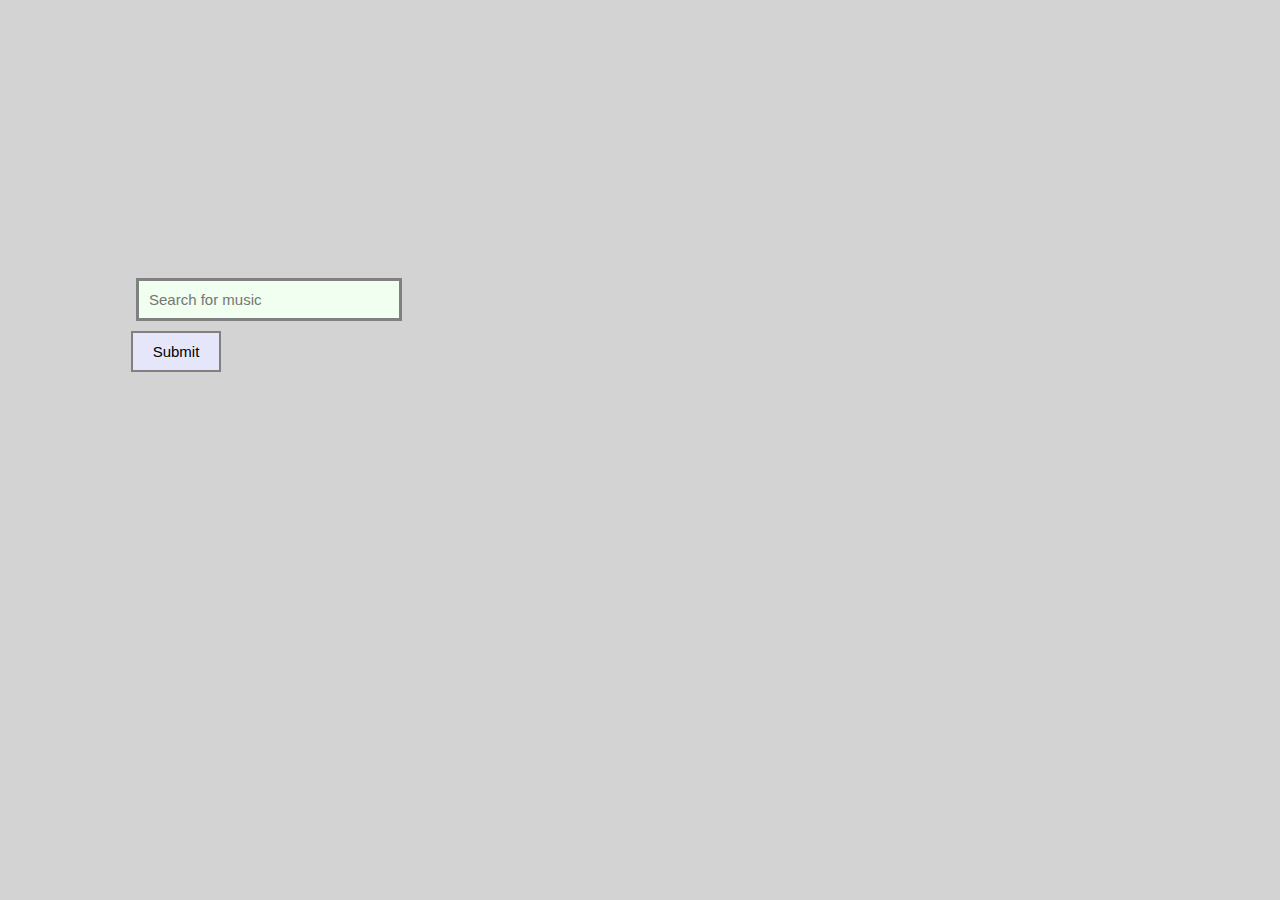
<file: index.htm>
<!Doctype html>
<html>

<head>
    <meta charset="utf-8" />
    <title>input</title>
    <link rel="stylesheet" href="My_Style.css" />
</head>

<body style="background: lightgrey;">

    <div class="input">
        <form class="Search_music" action="./results.html" style="max-width: 400px;">
            <input type="text" placeholder="Search for music" name="search">
            <button type="submit">Submit</button>
        </form>
    </div>


</body>

</html>
</file>
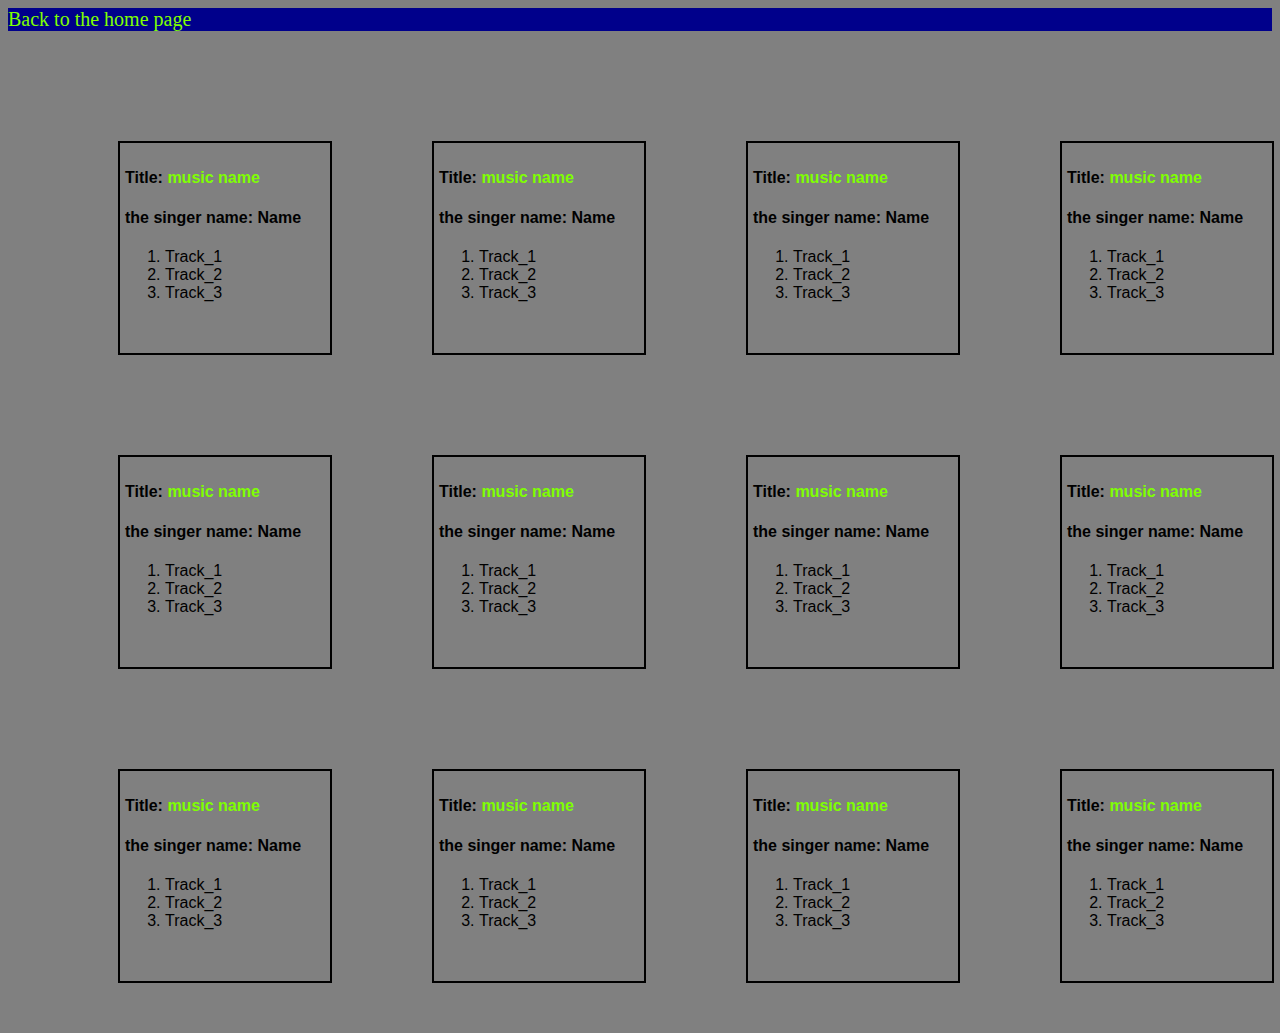
<file: results.html>
<!Doctype html>
<html>

<head>
    <meta charset="utf-8" />
    <title>results</title>
    <link rel="stylesheet" href="My_Style.css" />
</head>



<body>

    <div style="font-size: 20px; background: darkblue;">
        <a href="./index.htm">Back to the home page</a>
    </div>


    <div class="results">

        <div class="tracks">
            <h4> Title: <a href="./CD.htm">music name</a></h4>
            <h4><b> the singer name: Name</b></h4>
            <ol>
                <li>Track_1</li>
                <li>Track_2</li>
                <li>Track_3</li>
            </ol>
        </div>


        <div class="tracks">
            <h4> Title: <a href="./CD.htm">music name</a></h4>
            <h4>the singer name: Name</h4>
            <ol>
                <li>Track_1</li>
                <li>Track_2</li>
                <li>Track_3</li>
            </ol>
        </div>


        <div class="tracks">
            <h4> Title: <a href="./CD.htm">music name</a></h4>
            <h4>the singer name: Name</h4>
            <ol>
                <li>Track_1</li>
                <li>Track_2</li>
                <li>Track_3</li>
            </ol>
        </div>


        <div class="tracks">
            <h4> Title: <a href="./CD.htm">music name</a></h4>
            <h4>the singer name: Name</h4>
            <ol>
                <li>Track_1</li>
                <li>Track_2</li>
                <li>Track_3</li>
            </ol>
        </div>


        <div class="tracks">
            <h4> Title: <a href="./CD.htm">music name</a></h4>
            <h4>the singer name: Name</h4>
            <ol>
                <li>Track_1</li>
                <li>Track_2</li>
                <li>Track_3</li>
            </ol>
        </div>


        <div class="tracks">
            <h4> Title: <a href="./CD.htm">music name</a></h4>
            <h4>the singer name: Name</h4>
            <ol>
                <li>Track_1</li>
                <li>Track_2</li>
                <li>Track_3</li>
            </ol>
        </div>


        <div class="tracks">
            <h4> Title: <a href="./CD.htm">music name</a></h4>
            <h4>the singer name: Name</h4>
            <ol>
                <li>Track_1</li>
                <li>Track_2</li>
                <li>Track_3</li>
            </ol>
        </div>


        <div class="tracks">
            <h4> Title: <a href="./CD.htm">music name</a></h4>
            <h4>the singer name: Name</h4>
            <ol>
                <li>Track_1</li>
                <li>Track_2</li>
                <li>Track_3</li>
            </ol>
        </div>


        <div class="tracks">
            <h4> Title: <a href="./CD.htm">music name</a></h4>
            <h4>the singer name: Name</h4>
            <ol>
                <li>Track_1</li>
                <li>Track_2</li>
                <li>Track_3</li>
            </ol>
        </div>


        <div class="tracks">
            <h4> Title: <a href="./CD.htm">music name</a></h4>
            <h4>the singer name: Name</h4>
            <ol>
                <li>Track_1</li>
                <li>Track_2</li>
                <li>Track_3</li>
            </ol>
        </div>


        <div class="tracks">
            <h4> Title: <a href="./CD.htm">music name</a></h4>
            <h4>the singer name: Name</h4>
            <ol>
                <li>Track_1</li>
                <li>Track_2</li>
                <li>Track_3</li>
            </ol>
        </div>


        <div class="tracks">
            <h4> Title: <a href="./CD.htm">music name</a></h4>
            <h4>the singer name: Name</h4>
            <ol>
                <li>Track_1</li>
                <li>Track_2</li>
                <li>Track_3</li>
            </ol>
        </div>
    </div>


</body>

</html>
</file>
<file: My_Style.css>
body {
    background-color:grey ;
}

/* This format is related to the index.html file */
.input {
    margin: 3px;
    width: 300px;
    height: 100px;
    position: absolute;
    left: 10%;
    top: 30%;
}

.Search_music input[type=text] {
    margin: 5px;
    padding: 10px;
    font-size: 15px;
    border: 3px solid grey;
    width: 80%;
    background-color: honeydew;
}

.Search_music button {

    width: 30%;
    padding: 10px;
    background-color: lavender;
    color:black;
    font-size: 15px;
    border: 2px solid grey;
    cursor: pointer;
    margin-top: 5px
}

.Search_music button:hover {
    background: #0b7dda;
}



/* This format is related to the result.html file */


.results {
    width: 100%;
    height: 100%;
    margin: 50px;
    padding: 10px;

}

.tracks {
    width: 200px;
    height: 200px;
    border: solid 2px #000;
    float: left;
    color:black;
    font-family:-apple-system, BlinkMacSystemFont, 'Segoe UI', Roboto, Oxygen, Ubuntu, Cantarell, 'Open Sans', 'Helvetica Neue', sans-serif;
    padding: 5px;
    margin: 50px;
}


a {
    color: chartreuse;
    text-decoration-line: none
}


a:hover {
    background-color: cornflowerblue;
    padding: 5px;
}

#music_img {
    height: 350px;
    width: 350px;
    margin-right: 10px;
    float: left;
}
</file>
